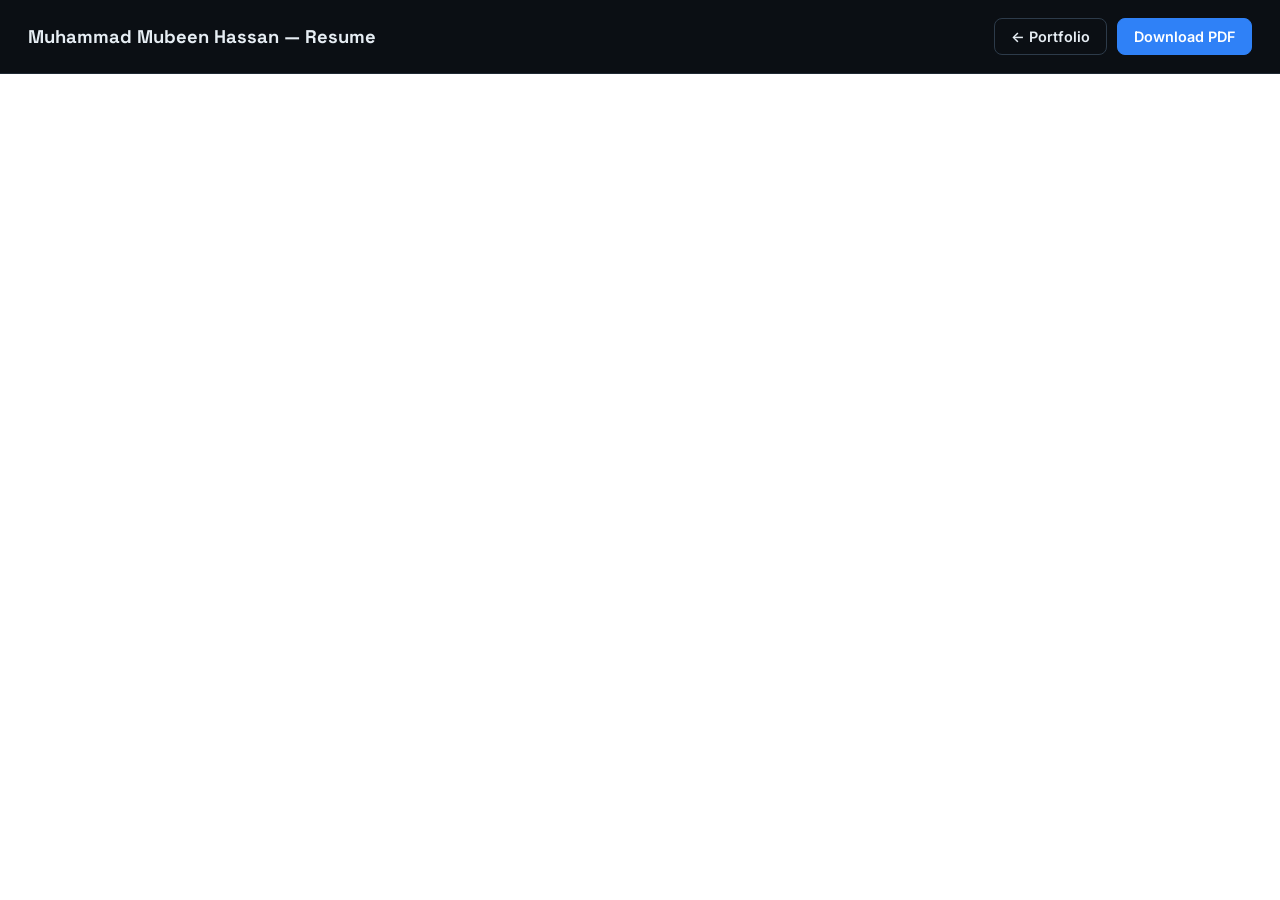
<file: resume.html>
<!DOCTYPE html>
<html lang="en">
<head>
<meta charset="UTF-8">
<meta name="viewport" content="width=device-width, initial-scale=1.0">
<title>Resume — Muhammad Mubeen Hassan</title>
<meta name="description" content="Resume of Muhammad Mubeen Hassan, Robotics & AI engineer.">
<link rel="preconnect" href="https://fonts.googleapis.com">
<link rel="preconnect" href="https://fonts.gstatic.com" crossorigin>
<link href="https://fonts.googleapis.com/css2?family=Space+Grotesk:wght@500;700&family=Inter:wght@400;600&display=swap" rel="stylesheet">
<style>
  *{box-sizing:border-box;margin:0}
  body{background:#0b0f14;color:#e6edf3;font-family:Inter,system-ui,sans-serif;min-height:100vh;display:flex;flex-direction:column}
  header{display:flex;flex-wrap:wrap;gap:12px;align-items:center;justify-content:space-between;padding:18px 28px;border-bottom:1px solid #1f2933}
  h1{font-family:'Space Grotesk',sans-serif;font-size:1.15rem}
  nav{display:flex;gap:10px;flex-wrap:wrap}
  a.btn{color:#e6edf3;text-decoration:none;border:1px solid #2d3b4a;padding:9px 16px;border-radius:8px;font-weight:600;font-size:.9rem}
  a.btn.primary{background:#2f81f7;border-color:#2f81f7;color:#fff}
  a.btn:hover{filter:brightness(1.15)}
  iframe{flex:1;width:100%;min-height:85vh;border:0;background:#fff}
  p.fallback{padding:24px;text-align:center}
</style>
</head>
<body>
<header>
  <h1>Muhammad Mubeen Hassan — Resume</h1>
  <nav>
    <a class="btn" href="index.html">← Portfolio</a>
    <a class="btn primary" href="Mubeen_Hassan_Resume.pdf" download>Download PDF</a>
  </nav>
</header>
<iframe src="Mubeen_Hassan_Resume.pdf#view=FitH" title="Resume PDF"></iframe>
<noscript><p class="fallback"><a class="btn primary" href="Mubeen_Hassan_Resume.pdf">Open resume PDF</a></p></noscript>
</body>
</html>
</file>
